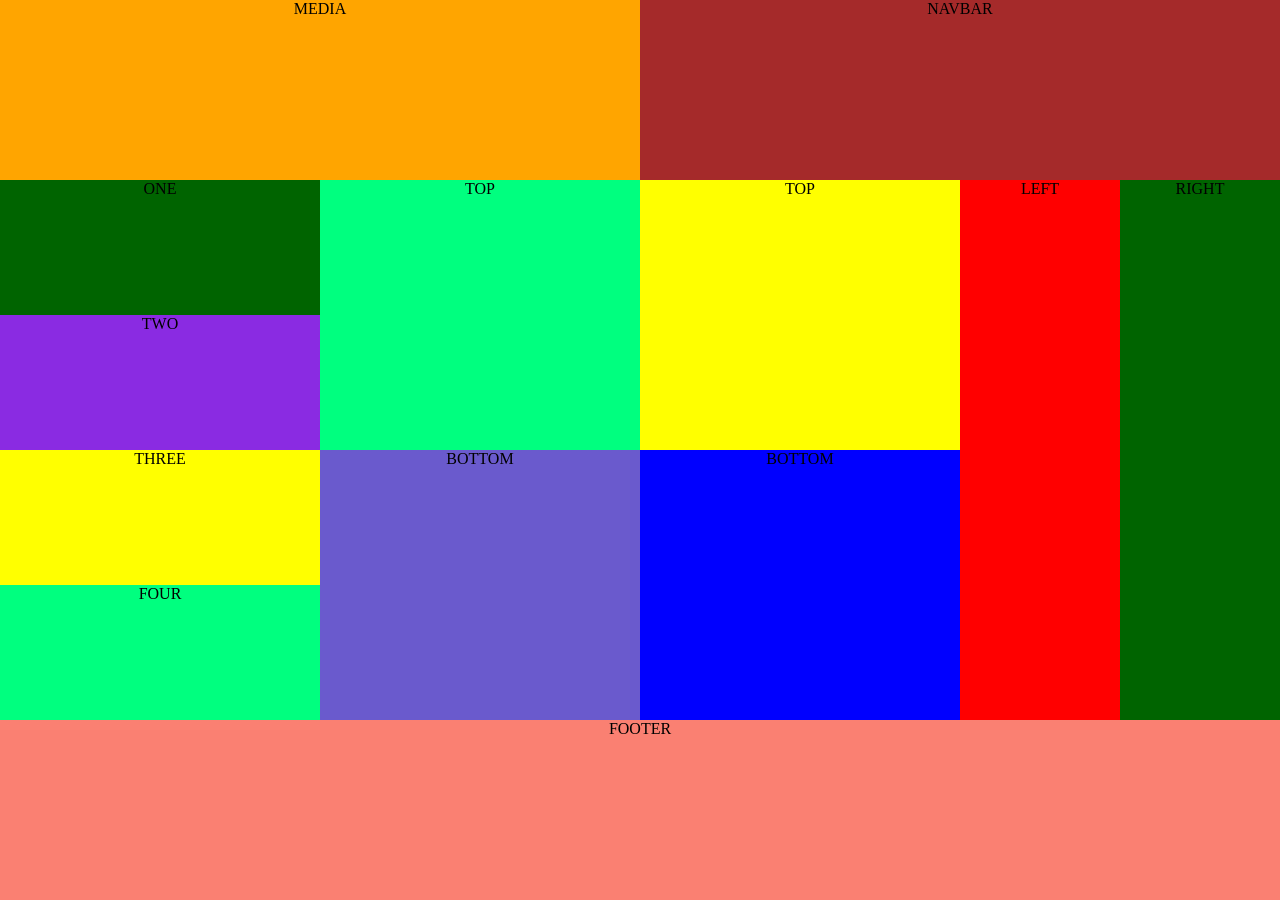
<file: index.html>
<!DOCTYPE html>
<html lang="en">
<head>
    <meta charset="UTF-8">
    <meta http-equiv="X-UA-Compatible" content="IE=edge">
    <meta name="viewport" content="width=device-width, initial-scale=1.0">
    <title>Document</title>
    <link rel="stylesheet" href="style.css">
</head>
<body>
    <main>
        <Header>
            <aside>MEDIA</aside>
            <Nav>NAVBAR</Nav>
        </Header>
        <section>
            <div class="one">
                <div class="aside-one">ONE</div>
                <div class="aside-two">TWO</div>
                <div class="aside-three">THREE</div>
                <div class="aside-four">FOUR</div>
            </div>
            <div class="two">
                <div class="aside-top">TOP</div>
                <div class="aside-bottom">BOTTOM</div>
            </div>
            <div class="three">
                <div class="right-top">TOP</div>
                <div class="right-bottom">BOTTOM</div>
            </div>
            <div class="four">
                <div class="aside-left">LEFT</div>
                <div class="aside-right">RIGHT</div>
            </div>
        </section>
        <footer>FOOTER</footer>
    </main>
</body>
</html>
</file>
<file: style.css>
*{
    margin: 0;
    padding: 0;
    text-align: center;
}
main{
    
    display: flex;
    flex-direction: column;
    height: 100vh;
    
}
header{
    background-color: blue;
    flex-basis: 20%;
    display: flex;
}
aside{
    background-color: orange;
    flex-basis: 50%;
}
nav{
    background-color: brown;
    flex-basis: 50%;
}
section{
    background-color: green;
    flex-basis: 60%;
    display: flex;
}
.one{
    background-color: violet;
    flex-basis: 25%;
    display: flex;
    flex-direction: column;
}
.aside-one{
    background-color: darkgreen;
    flex-basis: 25%;
}
.aside-two{
    background-color: blueviolet;
    flex-basis: 25%;
}
.aside-three{
    background-color: yellow;
    flex-basis:25% ;
}
.aside-four{
    background-color: springgreen;
    flex-basis: 25%;
}
.two{
    background-color: cadetblue;
    flex-basis: 25%;
    display: flex;
    flex-direction: column;

}
.aside-top{
    background-color: springgreen;
    flex-basis: 50%;
}
.aside-bottom{
    background-color: slateblue;
    flex-basis: 50%;
}
.three{
    background-color: chartreuse;
    flex-basis: 25%;
    display: flex;
    flex-direction: column;
}
.right-top{
    background-color: yellow;
    flex-basis: 50%;
}
.right-bottom{
    background-color: blue;
    flex-basis: 50%;
}
.four{
    background-color: tomato;
    flex-basis: 25%;
    display: flex;
}
.aside-left{
    background-color: red;
    flex-basis: 50%;
}
.aside-right{
    background-color: darkgreen;
    flex-basis: 50%;
}
footer{
    background-color: salmon;
    flex-basis: 20%;
}
</file>
